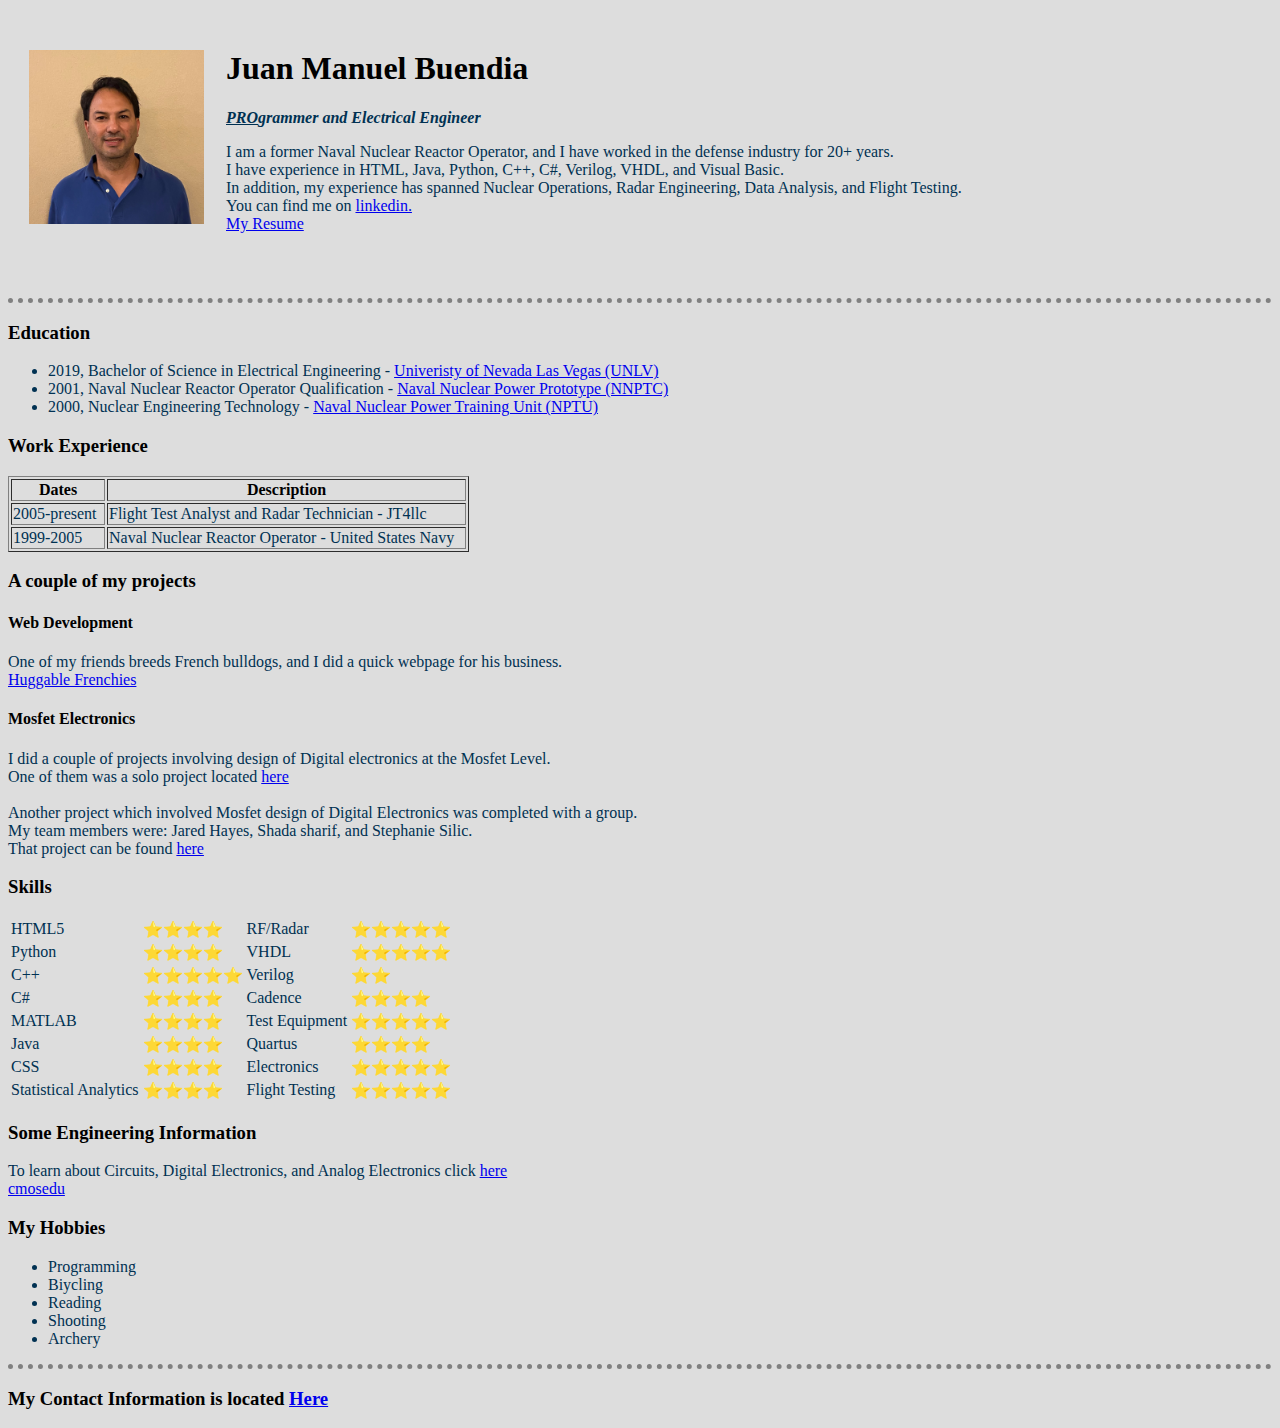
<file: index.html>
<!DOCTYPE html>
<html lang="en" dir="ltr">
<!–– html tag tells that everything betwee the tags is html -->
  <!-- lang="en" means that the language-->
  <!--is english and dir="ltr" specifies that the language is writeen left to right (ltr is default) -->

  <head>
    <!-- the head holds the information about the webpage
    <!--and tells the browser how it should handle the page-->
    <meta charset="utf-8">
    <meta name="description" content="Juan Mauel Buendia is an Engineer who has worked for the defense industry for over 20 years." />
    <meta name="keywords" content="Juan, Manuel, Buendia, Juan Buendia, Juan Manuel Buendia, HTML, Java, CSS, C++, C#, Radar, RF, Electrical, Engineer, Electrical Engineer, Programmer" />
    <meta name="author" content="Juan Manuel Buendia" />
    <!-- meta element give exta assocaited date to the html document -->
    <!--telling browser that all the text inside webpage is encoded using utf-8 encoding system-->
    <!--includes all international symbols therefore this is the system you should use in HTML5-->
    <!--this should also use emojis-->
    <!--this should encode unicode correclty-->
    <title>Juan's Personal Site</title>
    <link rel="stylesheet" href="css/styles.css" />
    <link rel="icon" href="images/favicon (1).ico" />
    <style>
    td {color: #003152;}
    </style>
  </head>

  <body>
    <table cellspacing="20">
      <tr>
        <td>

          <img src="images/Juan_Buendia_ID_Picture.jpg" style="width:175px;"/>
          <!-- This is the image tag used to insert picture, The alt attribute allows for searching and style allows to give dimentios-->
          <!-- src states where the webpage will extract the picture from, in this case, it is a picture on the same directory as my webpage-->
          <!-- You can also get a picture from another website by copying and pasting the picture hyperlink -->
        </td>
        <td>
          <h1>Juan Manuel Buendia</h1>
          <p color="black"><em><strong><span><u>PRO</u></span>grammer and Electrical Engineer</strong></em></p>
          <!-- to use italics you can use the i or em, i means italics and em means emphasis. Emphasis gives more emphasis -->
          <!-- To bolden the test you can use the b tag for bold or the strong tag. Strong is suggested to be better because it gives more importance -->
          <p>
            <!-- This is the paragraph element. It is used to identify blocks of paragraph text -->
            I am a former Naval Nuclear Reactor Operator, and I have worked in the defense industry for 20+ years.
            <br />
            I have experience in HTML, Java, Python, C++, C#, Verilog, VHDL, and Visual Basic.
            <br />
            In addition, my experience has spanned Nuclear Operations, Radar Engineering, Data Analysis, and Flight Testing.<br />
            You can find me on <a href="https://www.linkedin.com/in/juan-buendia-ab8a0111a" target="_blank">linkedin.</a><br />
            <a href="documents/Buendia_Juan_Resume.pdf" target="_blank">My Resume</a>
          </p>
        </td>
      </tr>
      <tr>
    </table>
    <hr />
    <h3>Education</h3>
    <ul>
      <!--This is the unordered list tag. It is used to list bulleted items -->
      <li>
        2019, Bachelor of Science in Electrical Engineering - <a href="http://www.unlv.edu" target="_blank">Univeristy of Nevada Las Vegas (UNLV)</a>
      </li>
      <li>
        2001, Naval Nuclear Reactor Operator Qualification - <a href="https://www.navsea.navy.mil/Home/NPTU/New-York/" target="_blank">Naval Nuclear Power Prototype (NNPTC)</a>
      </li>
      <li>
        2000, Nuclear Engineering Technology - <a href="https://www.navsea.navy.mil/Home/NNPTC/" target="_blank">Naval Nuclear Power Training Unit (NPTU)</a>
      </li>
    </ul>
    <h3>Work Experience</h3>
    <table border="1">
      <thead>
        <tr>
          <th width="90">
            Dates
          </th>
          <th width="355">
            Description
          </th>
        </tr>
      </thead>
      <tbody>
        <tr>
          <td width="90">
            2005-present
          </td>
          <td width="355">
            Flight Test Analyst and Radar Technician - JT4llc
          </td>
        </tr>
        <tr>
          <td width="90">
            1999-2005
          </td>
          <td width="355">
            Naval Nuclear Reactor Operator - United States Navy
          </td>
        </tr>
      </tbody>
    </table>
    <h3>A couple of my projects</h3>
    <h4>Web Development</h4>
    <p>
      One of my friends breeds French bulldogs, and I did a quick webpage for his business.
      <br />
      <a href="https://juanmanuelbuendia.github.io/huggablefrenchies/" target="_blank">Huggable Frenchies</a><br />

    </p>
    <h4>Mosfet Electronics</h4>
    <p>
      I did a couple of projects involving design of Digital electronics at the Mosfet Level.<br />
      One of them was a solo project located
      <a href="http://cmosedu.com/jbaker/courses/ee421L/f15/students/buendiaj/project/Project.html" target="_blank">here</a><br />
      <br />
      Another project which involved Mosfet design of Digital Electronics was completed with a group.<br />
      My team members were: Jared Hayes, Shada sharif, and Stephanie Silic.<br />
      That project can be found <a href="http://cmosedu.com/jbaker/courses/ee421L/f15/students/silics/Lab8/lab8.html" target="_blank">here</a><br />
    </p>
    <h3>Skills</h3>
    <table>
      <tr>
        <td>
          HTML5
        </td>
        <td>
          ⭐⭐⭐⭐
        </td>
        <td>
          RF/Radar
        </td>
        <td>
          ⭐⭐⭐⭐⭐
        </td>
      </tr>
      <tr>
        <td>
          Python
        </td>
        <td>
          ⭐⭐⭐⭐
        </td>
        <td>
          VHDL
        </td>
        <td>
          ⭐⭐⭐⭐⭐
        </td>
      </tr>
      <tr>
        <td>
          C++
        </td>
        <td>
          ⭐⭐⭐⭐⭐
        </td>
        <td>
          Verilog
        </td>
        <td>
          ⭐⭐
        </td>
      </tr>
      <tr>
        <td>
          C#
        </td>
        <td>
          ⭐⭐⭐⭐
        </td>
        <td>
          Cadence
        </td>
        <td>
          ⭐⭐⭐⭐
        </td>
      </tr>
      <tr>
        <td>
          MATLAB
        </td>
        <td>
          ⭐⭐⭐⭐
        </td>
        <td>
          Test Equipment
        </td>
        <td>
          ⭐⭐⭐⭐⭐
        </td>
      </tr>
      <tr>
        <td>
          Java
        </td>
        <td>
          ⭐⭐⭐⭐
        </td>
        <td>
          Quartus
        </td>
        <td>
          ⭐⭐⭐⭐
        </td>
      </tr>
      <tr>
        <td>
          CSS
        </td>
        <td>
          ⭐⭐⭐⭐
        </td>
        <td>
          Electronics
        </td>
        <td>
          ⭐⭐⭐⭐⭐
        </td>
      </tr><tr>
        <td>
          Statistical Analytics
        </td>
        <td>
          ⭐⭐⭐⭐
        </td>
        <td>
          Flight Testing
        </td>
        <td>
          ⭐⭐⭐⭐⭐
        </td>
      </tr>
    </table>
    <h3>Some Engineering Information</h3>
    <p>
      To learn about Circuits, Digital Electronics, and Analog Electronics click
      <a href="http://cmosedu.com/jbaker/courses/courses.htm" target="_blank">here</a><br />
      <a href="http://cmosedu.com/" target="_blank">cmosedu</a>
    </p>
    <h3>My Hobbies</h3>
    <ul>
      <!--This means it is an orderd list tag. The list will be numbered-->
      <li>
        Programming
      </li>
      <li>
        Biycling
      </li>
      <li>
        Reading
      </li>
      <li>
        Shooting
      </li>
      <li>
        Archery
      </li>
    </ul>
    <hr />
    <h3>My Contact Information is located <a href="my contact details.html" target="_blank">Here</a></a></h3>

</html>
</file>
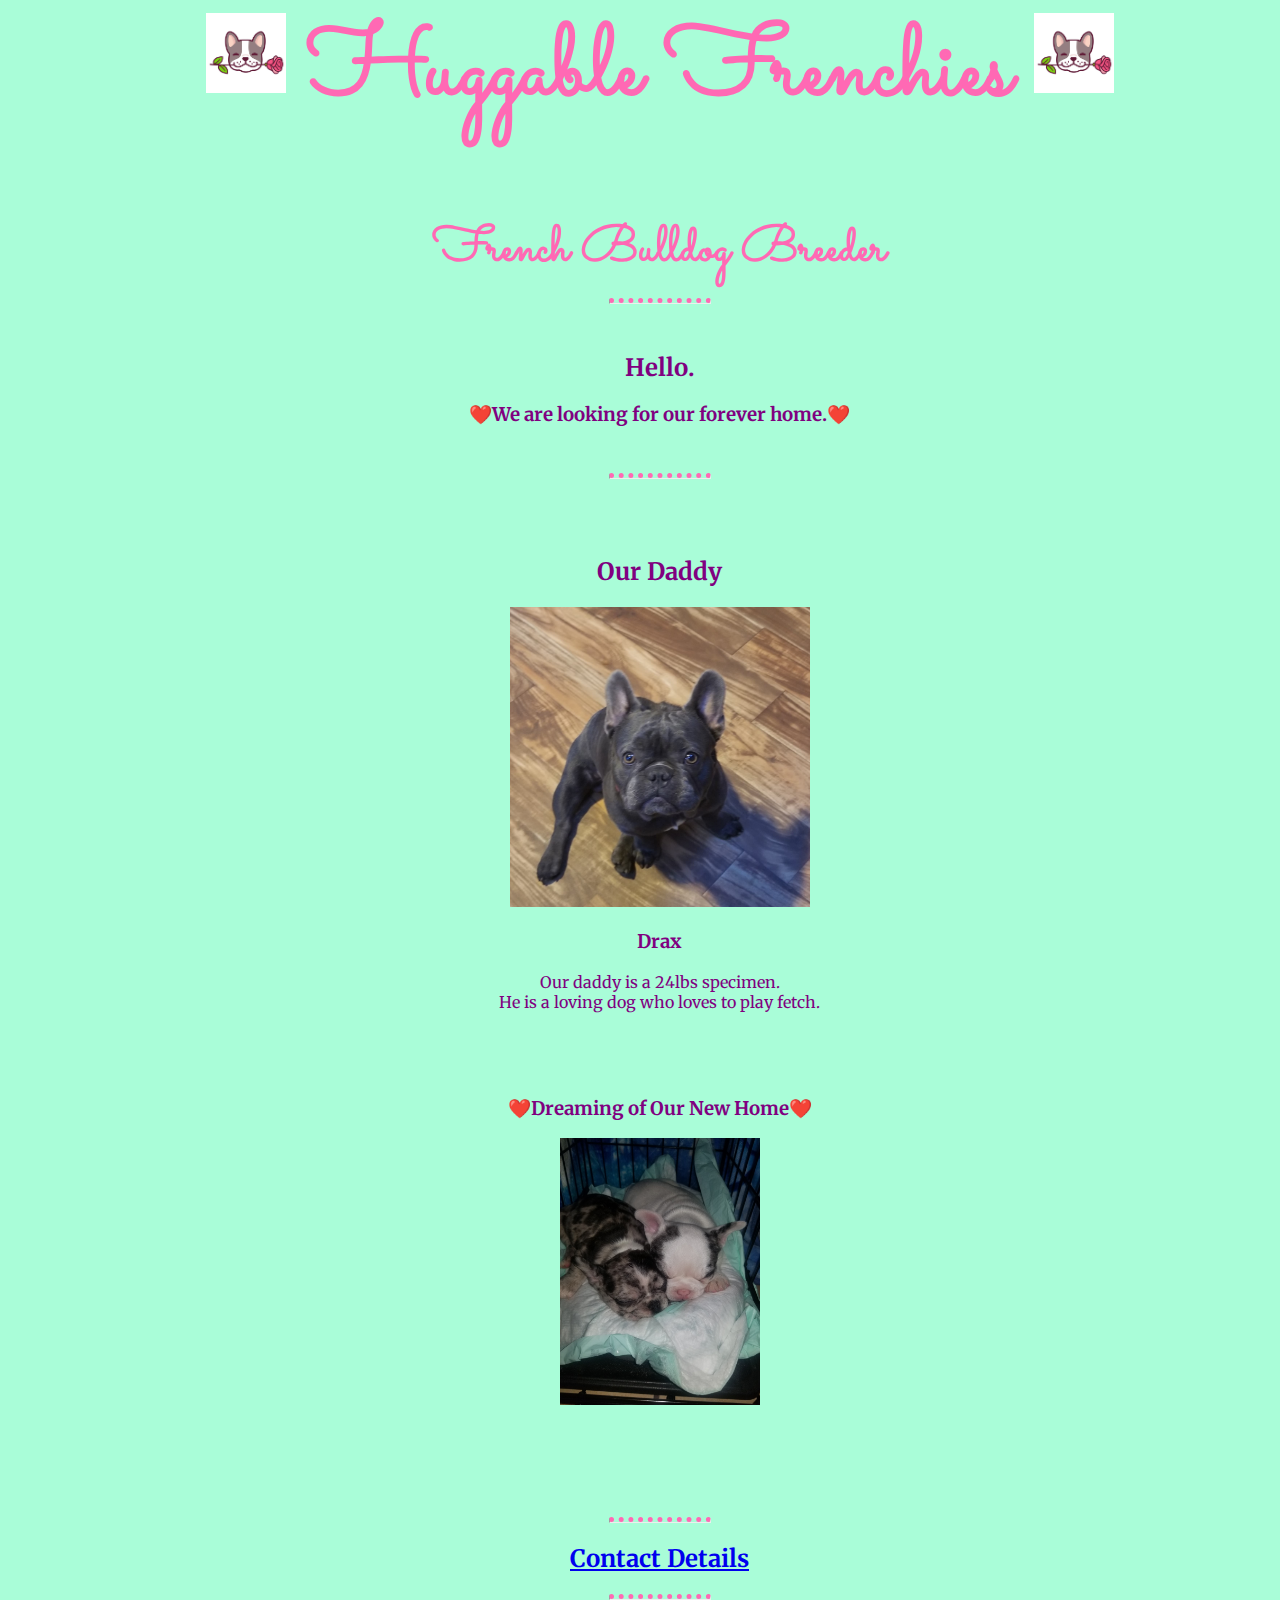
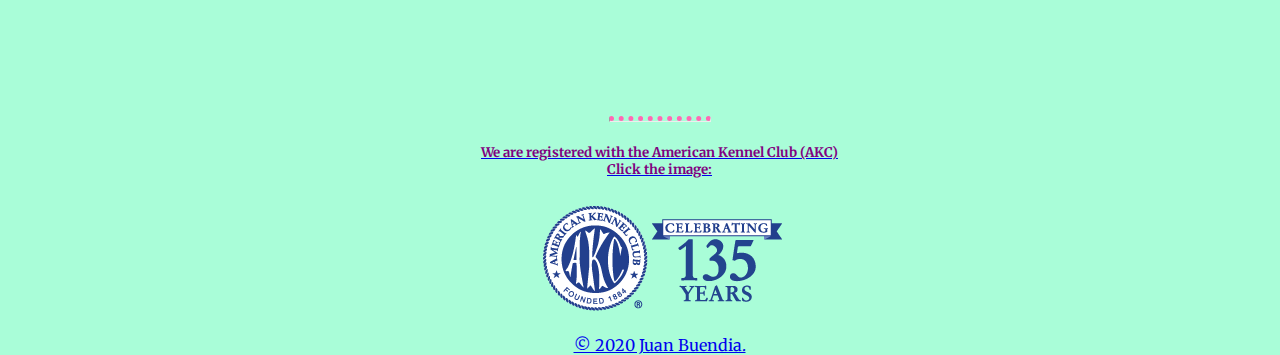
<file: Rico/index.html>
<!DOCTYPE html>
<html lang="en" dir="ltr">

<head>
  <meta charset="utf-8">
  <!-- i will use Tratatello font -->
  <title>Huggable Frenchies</title>
  <link rel="stylesheet" href="css/styles.css" />
  <link rel="icon" href="images/faviticon.ico" />
  <link href="https://fonts.googleapis.com/css2?family=Merriweather&family=Montserrat&family=Sacramento&display=swap" rel="stylesheet" />
</head>

<body>
  <div class="top-container">
    <h1 class="business-name" />
    <img class="flowerfrenchie" src="images/frenchie_with_flower.jpg" alt="frenchie with flower-img" />
    Huggable Frenchies
    <img class="flowerfrenchie" src="images/frenchie_with_flower.jpg" alt="frenchie with flower-img" />
    <br />
    </h1>
    <h1 class="business-name" style="color: #FF69B4; font-size: 50px;">
    French Bulldog Breeder
    </h1>
  </div>
  <div class="middle-container">
    <br />
    <br />
    <div class="profile">
      <hr />
      <br />
      <h2>Hello.</h2>
      <h3>
        ❤️We are looking for our forever home.❤️
      </h3>
      <br />
      <hr>
    </div>
    <div class="skills">
      <h2>Our Daddy</h2>
      <div class="drax">
        <img class="draxpicture" src="images/Drax.jpg" alt="drax">
        <h3>Drax</h3>
        <p>Our daddy is a 24lbs specimen.
          <br />
          He is a loving dog who loves to play fetch.
        </p>
      </div>
      <div class="babies">
        <h3>❤️Dreaming of Our New Home❤️</h3>
        <img class="frenchiebabies" src="images/babies.jpg" alt="baby frenchies">
          <hr />
      </div>
    </div>
    <div class="contact-me">
      <h2><a href="contactdetails.html" target="_blank">Contact Details</h2>

          <hr />
    </div>

    <!--
  <div class="bottom-container">
    <a class="footer-link" href="https://www.linkedin.com/">LinkedIn</a>
    <a class="footer-link" href="https://twitter.com/">Twitter</a>
  -->
    <div class="footer">
      <hr />
      <h5>We are registered with the American Kennel Club (AKC)
        <br />
        Click the image:
      </h5>
      <a class="footer-link" href="https://www.akc.org/" target="_black">
        <img class="akc" src="images/AKC.png" alt="American Kennel club">
      </a>

      <p> <a class="juanbuendia" href="https://juanmanuelbuendia.github.io/cv/">© 2020 Juan Buendia.</p>
    </div>
  </div>

</body>

</html>
</file>
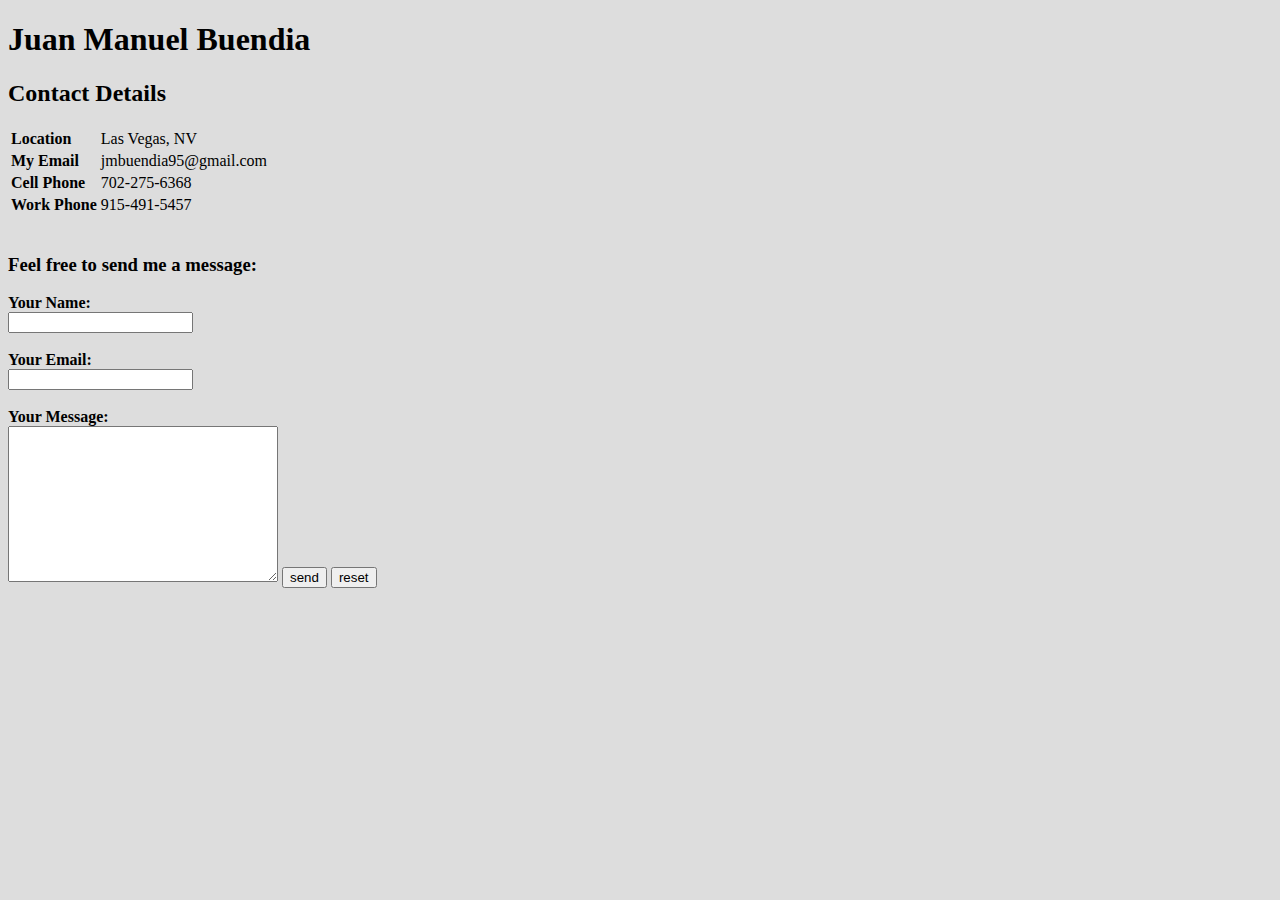
<file: my contact details.html>
<!DOCTYPE html>
<html lang="en" dir="ltr">

<head>
  <meta charset="utf-8">
  <title>Juan's Contact Details</title>
  <link rel="stylesheet" href="css/styles.css">
</head>

<body>
  <h1>Juan Manuel Buendia</h1>
  <h2>Contact Details</h2>
  
  <table>
  <tr>
    <td>
    <strong>Location</strong>
    </td>
    <td>
  Las Vegas, NV
    </td>
  </tr>
  
    <tr>
      <td> 
      <strong>My Email</strong>
      </td>
      <td>
        jmbuendia95@gmail.com
      </td>
    </tr>
  
    <tr>
      <td>  
      <strong>Cell Phone</strong>
      </td>
      <td>
        702-275-6368
      </td>
    </tr>
  
    <tr>
      <td>
        <strong>Work Phone</strong>
      </td>
      <td>
        915-491-5457
        <td>
    </tr>
  
  </table>
  <br />
  <h3>Feel free to send me a message:</h3>
  <form action="mailto:jmbuendia95@gmail.com" method="post" enctype="text/plain">
    <label><strong>Your Name:</strong></label><br />
    <input type="text" name="yourName" value="" />
    <br /><br />
    <label><strong>Your Email:</strong></label><br />
    <input type="email" name="yourEmail" value="" />
    <br /><br />
    <label><strong>Your Message:</strong></label>
    <br />
    <textarea name="yourMessage" rows="10" cols="31"></textarea>
    <input type="submit" name="" value="send" />
    <input type="reset" name="clear" value="reset" />
  </form>
</body>

</html>
</file>
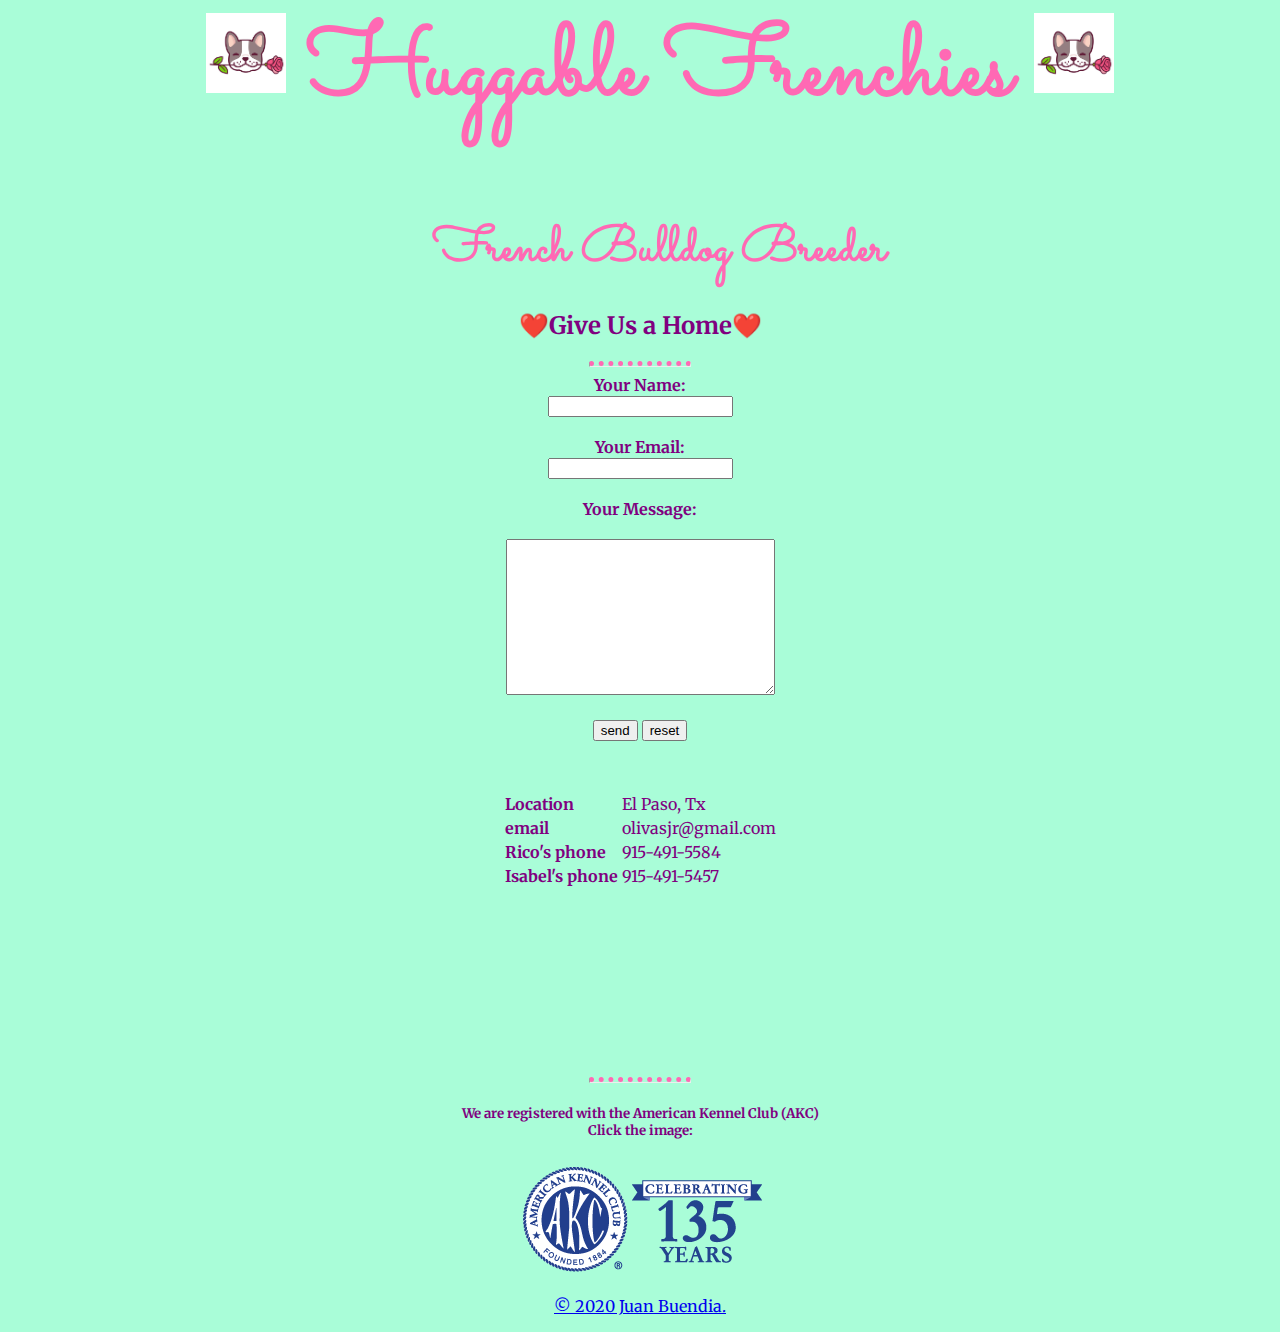
<file: Rico/contactdetails.html>
<!DOCTYPE html>
<html lang="en" dir="ltr">

<head>
  <meta charset="utf-8">
  <meta charset="utf-8">
  <!-- i will use Tratatello font -->
  <title>Huggable Frenchies</title>
  <link rel="stylesheet" href="css/styles.css" />
  <link rel="icon" href="images/faviticon.ico" />
  <link href="https://fonts.googleapis.com/css2?family=Merriweather&family=Montserrat&family=Sacramento&display=swap" rel="stylesheet" />
  <style>
    td {
      text-align: left
    }
  </style>

</head>

<body>
  <div class="top-container">
    <h1 class="business-name" />
    <img class="flowerfrenchie" src="images/frenchie_with_flower.jpg" alt="frenchie with flower-img" />
    Huggable Frenchies
    <img class="flowerfrenchie" src="images/frenchie_with_flower.jpg" alt="frenchie with flower-img" />
    <br />
    </h1>
  <h1 class="business-name" style="color: #FF69B4; font-size: 50px;">French Bulldog Breeder</h1>
  </div>
  <div class="contact-container">
    <br />
    <br />
    <h2>❤️Give Us a Home❤️</h2>
    <hr />
    <form action="mailto: olivasjr@gmail.com" method="post" enctype="text/plain">
      <label><strong>Your Name:</strong></label><br />
      <input type="text" name="yourName" value="" />
      <br /><br />
      <label><strong>Your Email:</strong></label><br />
      <input type="email" name="yourEmail" value="" />
      <br /><br />
      <label><strong>Your Message:</strong></label><br />
      <br />
      <textarea name="yourMessage" rows="10" cols="31"></textarea><br />
      <br />
      <input type="submit" name="" value="send" />
      <input type="reset" name="clear" value="reset" />
      <table class="contactdetails">
        <tr>
          <td>
            <strong>Location</strong>
          </td>
          <td>
            El Paso, Tx
          </td>
        </tr>
        <tr>
          <td>
            <strong>email</strong>
          </td>
          <td>
            olivasjr@gmail.com

          </td>
        </tr>
        <tr>
          <td>
            <strong>Rico's phone</strong>
          </td>
          <td>
            915-491-5584
          </td>

        </tr>
        <tr>
          <td>
            <strong>Isabel's phone</strong>
          </td>
          <td>
            915-491-5457
          </td>
        </tr>
      </table>
  </div>
  <br />
  <br />
  <br />
  <br />
  <div class="footer">
    <hr />
    <h5>We are registered with the American Kennel Club (AKC)
      <br />
      Click the image:
    </h5>
    <a class="footer-link" href="https://www.akc.org/" target="_black">
      <img class="akc" src="images/AKC.png" alt="American Kennel club">
    </a>

    <p> <a class="juanbuendia" href="https://juanmanuelbuendia.github.io/cv/">© 2020 Juan Buendia.</p>
  </div>
</body>

</html>
</file>
<file: css/styles.css>
body  {
  background-color: #dddddd;
}
h1 {color: black;}
th{color: black;}
p {color: #003152;}
ul {color: #003152;}
hr {
  border-color: gray;
  border-style: none;
  border-top-style: dotted;
  border-width: 5px;
}
</file>
<file: Rico/css/styles.css>
body {
  margin: 0;
  text-align: center;
  font-family: 'Merriweather', serif;
  background-color: #a9fdd8;
}

h1 {
  margin-top: 0;
  font-family: 'Sacramento', cursive;
  color: #FF69B4;
  font-size: 100px;
}
h2, h3, h4, h5, h6, p, tr, td, label {
  color: purple;
}
table{
  margin: 0 auto 0 auto;
}
.bred-with-heart{
  margin: 0 auto 0 auto;
  width: 200px;

}
.contact-container{
  position: relative;
  padding-top: 150px;
  margin: 0 auto 0 auto;
}
.contactdetails{
  margin: 0 auto 0 auto;
}
.drax{
  margin: 0 auto 0 auto;
position: relative;
}
.draxpictures{
  position: relative;
  margin: 0 auto 0 auto;
}
.draxpicture{

  width: 300px;
  height: 300px;
}
.draxfutbol{
  position: relative;
  margin: 220;
  width: 100px;
}
.draxpicture1{
  position: relative;
  width: 90px;
}
.draxpicture2{
  position: relative;
  right: 220;
  width: 87px;
}
.drax1{
  right: 100px;

}
.drax3{
  left: 100px;

}
.top-container {
  margin: 0 auto 0 auto;
  position: relative;
  width: 1319px;
  height: 100px;
}

.middle-container {
  margin: 0 auto 0 auto;
  padding-top: 100px;
width: 1319px;
height: 40px;
}

.bottom-container {
  margin: 0 auto 0 auto;
}


.flowerfrenchie {
  margin: 0;
  position: relative;
  width: 80px;
  height: 80px;
}
hr{
  width: 100px;
  border-top: 5px dotted #FF69B4;
}
.profile{
  position: relative;
  margin: 0 auto 0 auto;
  padding: 50px;
}
.footer {
  position: relative;
  margin: 0 auto 0 auto;
  padding-top: 100px;
}
.babies{
  position: relative;
  margin: 0 auto 0 auto;
  padding-top: 50px;
}
.frenchiebabies{
  position: relative;
  margin: 0 auto 0 auto;
  width: 200px;
  padding-bottom: 100px;
}
.contactdetails{
  position: relative;
  margin: 0 auto 0 auto;
  padding-top: 50px;
}
</file>
